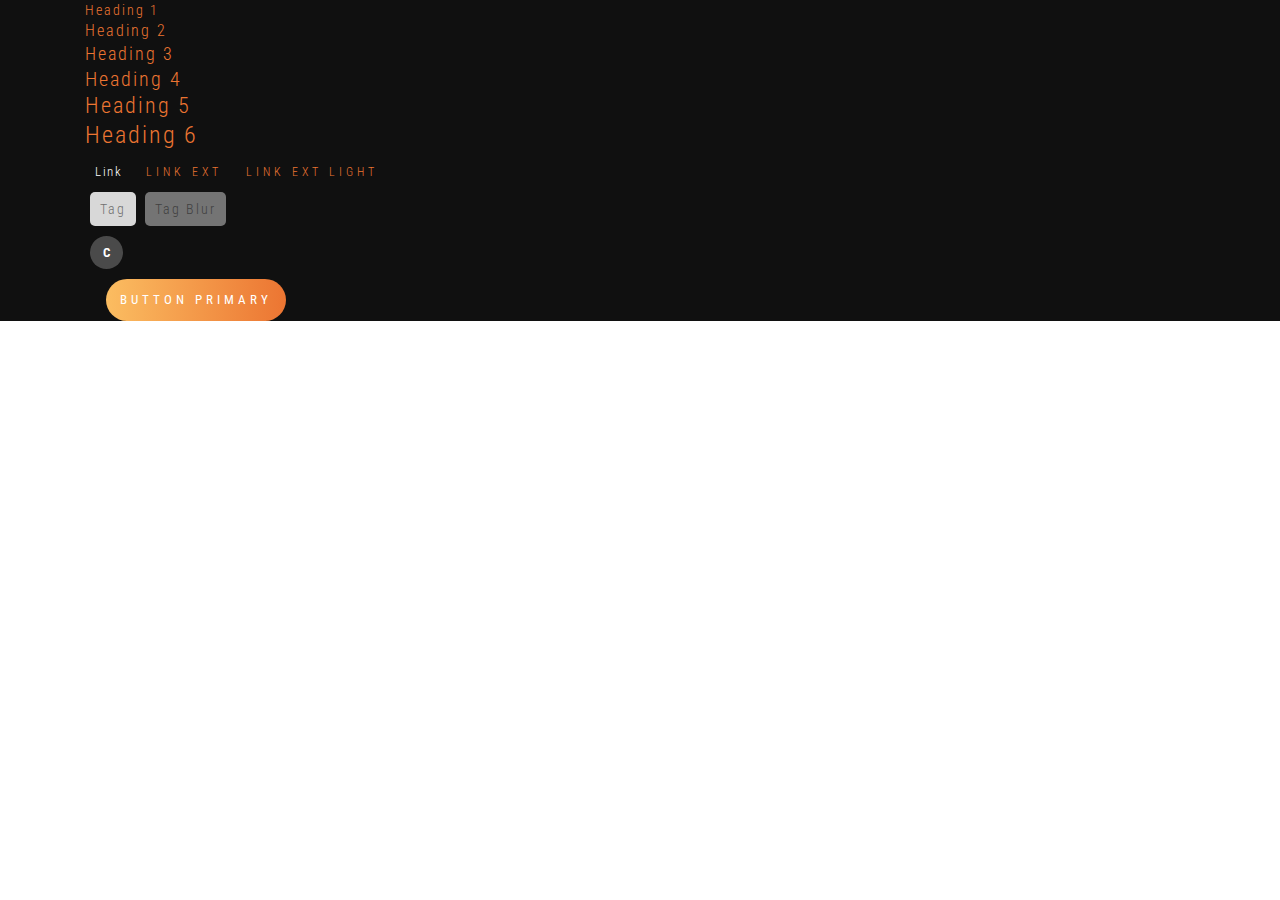
<file: components-material.html>
<!DOCTYPE html>
<html lang="en">
  <head>
    <title>Components Material</title>
    <!-- Required meta tags -->
    <meta charset="UTF-8" />
    <meta http-equiv="X-UA-Compatible" content="IE=edge" />
    <meta name="viewport" content="width=device-width, initial-scale=1.0" />

    <!-- Font Family -->
    <link
      href="https://fonts.googleapis.com/css?family=Roboto+Condensed:300,400,700"
      rel="stylesheet"
    />

    <!-- Font Awesome -->
    <link
      rel="stylesheet"
      href="https://cdnjs.cloudflare.com/ajax/libs/font-awesome/5.15.3/css/all.min.css"
      integrity="sha512-iBBXm8fW90+nuLcSKlbmrPcLa0OT92xO1BIsZ+ywDWZCvqsWgccV3gFoRBv0z+8dLJgyAHIhR35VZc2oM/gI1w=="
      crossorigin="anonymous"
    />

    <!-- Bootstrap CSS -->
    <link
      rel="stylesheet"
      href="https://stackpath.bootstrapcdn.com/bootstrap/4.3.1/css/bootstrap.min.css"
      integrity="sha384-ggOyR0iXCbMQv3Xipma34MD+dH/1fQ784/j6cY/iJTQUOhcWr7x9JvoRxT2MZw1T"
      crossorigin="anonymous"
    />

    <!-- Main CSS -->
    <link rel="stylesheet" href="./css/main.css" />
  </head>
  <body>
    <div class="wrapper" style="background-color: #101010">
      <div class="container">
        <!-- This page is used to show components on project for easily using -->
        <div>
          <h1 class="heading-1 text-primary">Heading 1</h1>
          <h1 class="heading-2 text-primary">Heading 2</h1>
          <h1 class="heading-3 text-primary">Heading 3</h1>
          <h1 class="heading-4 text-primary">Heading 4</h1>
          <h1 class="heading-5 text-primary">Heading 5</h1>
          <h1 class="heading-6 text-primary">Heading 6</h1>
        </div>
        <div class="mt-10">
          <a href="#" class="link mx-10">Link</a>
          <a href="#" class="link-ext mx-10">Link Ext</a>
          <a href="#" class="link-ext-light mx-10">Link Ext Light</a>
        </div>
        <div class="mt-10">
          <span class="tag">Tag</span>
          <span class="tag tag-blur">Tag Blur</span>
        </div>
        <div class="mt-10">
          <span class="bubble">C</span>
        </div>
        <div class="mt-10">
          <button class="btn btn-icon"><i class="fas fa-search"></i></button>
          <button class="btn btn-primary">Button Primary</button>
      </div>
    </div>
  </body>
</html>
</file>
<file: css/main.css>
* {
  margin: 0;
  padding: 0;
  box-sizing: border-box;
}

html {
  font-size: 10px;
}

body {
  color: #717171;
  font-family: 'Roboto condensed', sans-serif;
  font-size: 1.6rem;
  line-height: 2.2rem;
  font-weight: 300;
}

dl, ol, ul {
  list-style: none;
  margin: 0;
}

a {
  color: #fff;
  text-decoration: none;
}

a:hover {
  text-decoration: none;
}

a:focus {
  outline: none;
}

p {
  margin: 0;
}

::-webkit-input-placeholder {
  opacity: 1;
  color: #B8B8B8;
  font-weight: 400;
}

:-ms-input-placeholder {
  opacity: 1;
  color: #B8B8B8;
  font-weight: 400;
}

:-moz-placeholder {
  opacity: 1;
  color: #B8B8B8;
  font-weight: 400;
}

::-moz-placeholder {
  opacity: 1;
  color: #B8B8B8;
  font-weight: 400;
}

.text-primary {
  color: #ec7532 !important;
}

.text-primary-light {
  color: #fbbd61 !important;
}

.text-tundora {
  color: #4a4a4a !important;
}

.fs-12 {
  font-size: 1.2rem;
  line-height: 1.7rem;
}

.fs-13 {
  font-size: 1.3rem;
  line-height: 1.8rem;
}

.fs-14 {
  font-size: 1.4rem;
  line-height: 2rem;
}

.fs-23 {
  font-size: 2.3rem;
  line-height: 3.2rem;
}

.fs-46 {
  font-size: 4.6rem;
  line-height: 6.5rem;
}

.fs-52 {
  font-size: 5.2rem;
  line-height: 7.2rem;
}

.section {
  padding: 5rem 0;
}

.br-t-grey {
  border-top: 0.1rem solid rgba(255, 255, 255, 0.1);
}

.heading-6 {
  color: #101010;
  font-size: 2.4rem;
  line-height: 3rem;
  font-weight: 300;
  letter-spacing: .2rem;
  margin: 0;
}

.heading-5 {
  color: #101010;
  font-size: 2.2rem;
  line-height: 2.8rem;
  font-weight: 300;
  letter-spacing: .2rem;
  margin: 0;
}

.heading-4 {
  color: #101010;
  font-size: 2rem;
  line-height: 2.6rem;
  font-weight: 300;
  letter-spacing: .2rem;
  margin: 0;
}

.heading-3 {
  color: #101010;
  font-size: 1.8rem;
  line-height: 2.4rem;
  font-weight: 300;
  letter-spacing: .2rem;
  margin: 0;
}

.heading-2 {
  color: #101010;
  font-size: 1.6rem;
  line-height: 2.2rem;
  font-weight: 300;
  letter-spacing: .2rem;
  margin: 0;
}

.heading-1 {
  color: #101010;
  font-size: 1.4rem;
  line-height: 2rem;
  font-weight: 300;
  letter-spacing: .2rem;
  margin: 0;
}

.fw-300 {
  font-weight: 300 !important;
}

.fw-400 {
  font-weight: 400 !important;
}

.fw-500 {
  font-weight: 500 !important;
}

.fw-700 {
  font-weight: 700 !important;
}

.py-3 {
  padding-top: 0.3rem !important;
  padding-bottom: 0.3rem !important;
}

.mx-3 {
  margin-left: 0.3rem !important;
  margin-right: 0.3rem !important;
}

.my-3 {
  margin-top: 0.3rem !important;
  margin-bottom: 0.3rem !important;
}

.mt-3 {
  margin-top: 0.3rem !important;
}

.mb-3 {
  margin-bottom: 0.3rem !important;
}

.py-10 {
  padding-top: 1rem !important;
  padding-bottom: 1rem !important;
}

.mx-10 {
  margin-left: 1rem !important;
  margin-right: 1rem !important;
}

.my-10 {
  margin-top: 1rem !important;
  margin-bottom: 1rem !important;
}

.mt-10 {
  margin-top: 1rem !important;
}

.mb-10 {
  margin-bottom: 1rem !important;
}

.py-20 {
  padding-top: 2rem !important;
  padding-bottom: 2rem !important;
}

.mx-20 {
  margin-left: 2rem !important;
  margin-right: 2rem !important;
}

.my-20 {
  margin-top: 2rem !important;
  margin-bottom: 2rem !important;
}

.mt-20 {
  margin-top: 2rem !important;
}

.mb-20 {
  margin-bottom: 2rem !important;
}

.py-50 {
  padding-top: 5rem !important;
  padding-bottom: 5rem !important;
}

.mx-50 {
  margin-left: 5rem !important;
  margin-right: 5rem !important;
}

.my-50 {
  margin-top: 5rem !important;
  margin-bottom: 5rem !important;
}

.mt-50 {
  margin-top: 5rem !important;
}

.mb-50 {
  margin-bottom: 5rem !important;
}

.letter-spacing-1 {
  letter-spacing: 0.1rem !important;
}

.letter-spacing-2 {
  letter-spacing: 0.2rem !important;
}

.letter-spacing-3 {
  letter-spacing: 0.3rem !important;
}

.b-r-10 {
  border-radius: 1rem;
}

.br-dot-l-white {
  border-left: 0.1rem dotted #fff;
}

.link-ext, .link-ext-light {
  font-size: 1.2rem;
  line-height: 1.7rem;
  letter-spacing: .4rem;
  text-transform: uppercase;
  display: inline-block;
}

.link {
  display: inline-block;
  font-size: 1.3rem;
  line-height: 1.9rem;
  letter-spacing: .15rem;
  color: #fff;
}

.link:hover {
  color: #fbbd61 !important;
  text-decoration: none;
}

.link:hover i {
  color: #fbbd61;
}

.link:visited {
  color: #fff;
  text-decoration: underline !important;
}

.link i {
  color: rgba(255, 255, 255, 0.3);
  min-width: 2.5rem;
}

.link-ext {
  color: #ec7532;
}

.link-ext:hover {
  color: #101010;
}

.link-ext-light {
  color: #ec7532;
}

.link-ext-light:hover {
  color: #fbbd61;
}

.bubble {
  color: #fff;
  font-size: 1.3rem;
  line-height: 3.3rem;
  font-weight: 700;
  text-align: center;
  display: inline-block;
  border-radius: 50%;
  background: #4a4a4a;
  width: 3.3rem;
  height: 3.3rem;
  margin-left: .5rem;
}

.tag {
  color: #717171;
  font-size: 1.4rem;
  line-height: 2rem;
  letter-spacing: .2rem;
  border: 0;
  border-radius: .5rem;
  background-color: #d8d8d8;
  display: inline-block;
  padding: .7rem 1rem;
  margin: 0 0 0 0.5rem;
}

.tag.tag-blur {
  opacity: .5;
}

.btn.btn-icon i {
  color: #fff;
  font-size: 1.7rem;
  text-align: center;
  font-weight: 600;
}

.btn.btn-primary {
  color: #fff;
  font-size: 1.3rem;
  line-height: 1.8rem;
  letter-spacing: .4rem;
  text-transform: uppercase;
  padding: 1.2rem 1.4rem;
  background: linear-gradient(to right, #fbbd61, #ec7532);
  border: 0;
  border-radius: 3rem;
  position: relative;
  overflow: hidden;
}

.btn.btn-primary::after {
  content: '';
  background: linear-gradient(to right, #fbbd61, #ec7532);
  display: block;
  width: 0;
  height: 100%;
  position: absolute;
  left: -10%;
  top: 0;
  transform: skew(30deg);
  transition: all .5s;
}

.btn.btn-primary:hover::after {
  width: 120%;
}

.btn.btn-primary i, .btn.btn-primary span {
  z-index: 1;
  position: relative;
}

/* Begin Header */
.header {
  position: absolute;
  top: 0;
  left: 0;
  width: 100%;
  z-index: 1;
}

.navbar-dark {
  padding: 0;
}

.navbar-dark .navbar-nav {
  border-bottom: 0.1rem solid rgba(255, 255, 255, 0.2);
}

.navbar-dark .navbar-nav .nav-link {
  color: #fff;
  font-size: 1.6rem;
  line-height: 1.2rem;
  font-weight: 400;
  text-transform: uppercase;
  letter-spacing: .3rem;
  padding: 2rem 2.4rem;
  position: relative;
}

.navbar-dark .navbar-nav .nav-link::after {
  content: '';
  display: block;
  width: 0;
  height: .2rem;
  position: absolute;
  bottom: 0;
  left: 0;
  right: auto;
  transition: all .25s ease-in-out;
}

.navbar-dark .navbar-nav .nav-link:hover::after {
  right: 0;
  width: 100%;
  background: linear-gradient(to right, #fbbd61, #ec7532);
  box-shadow: 0 0 2rem 0 #b3a084;
}

/* End Header */
.carousel-item {
  background-size: over;
  background-clip: border-box;
  height: 60rem;
  padding: 25rem 0 0;
}

.carousel-item.carousel-1 {
  background: url("./../../images/hero-1.jpg") no-repeat center center;
}

.carousel-item.carousel-2 {
  background: url("./../../images/hero-2.jpg") no-repeat center center;
}

.carousel-item.carousel-3 {
  background: url("./../../images/hero-3.jpg") no-repeat center center;
}

.carousel-indicators {
  justify-content: flex-start;
}

.carousel-indicators li {
  width: 1rem;
  height: 1rem;
  background-color: transparent;
  border: .2rem solid #fff;
  border-radius: 50%;
}

.carousel-indicators li.active {
  background-color: #fff;
}

/* Begin Comming Soon */
.comming-soon {
  position: relative;
}

.comming-soon-img {
  width: 100%;
  height: 100%;
  position: absolute;
  top: 0;
  left: 0;
}

.footer {
  background-color: #101010;
  padding: 7.5rem 0 0;
}
</file>
